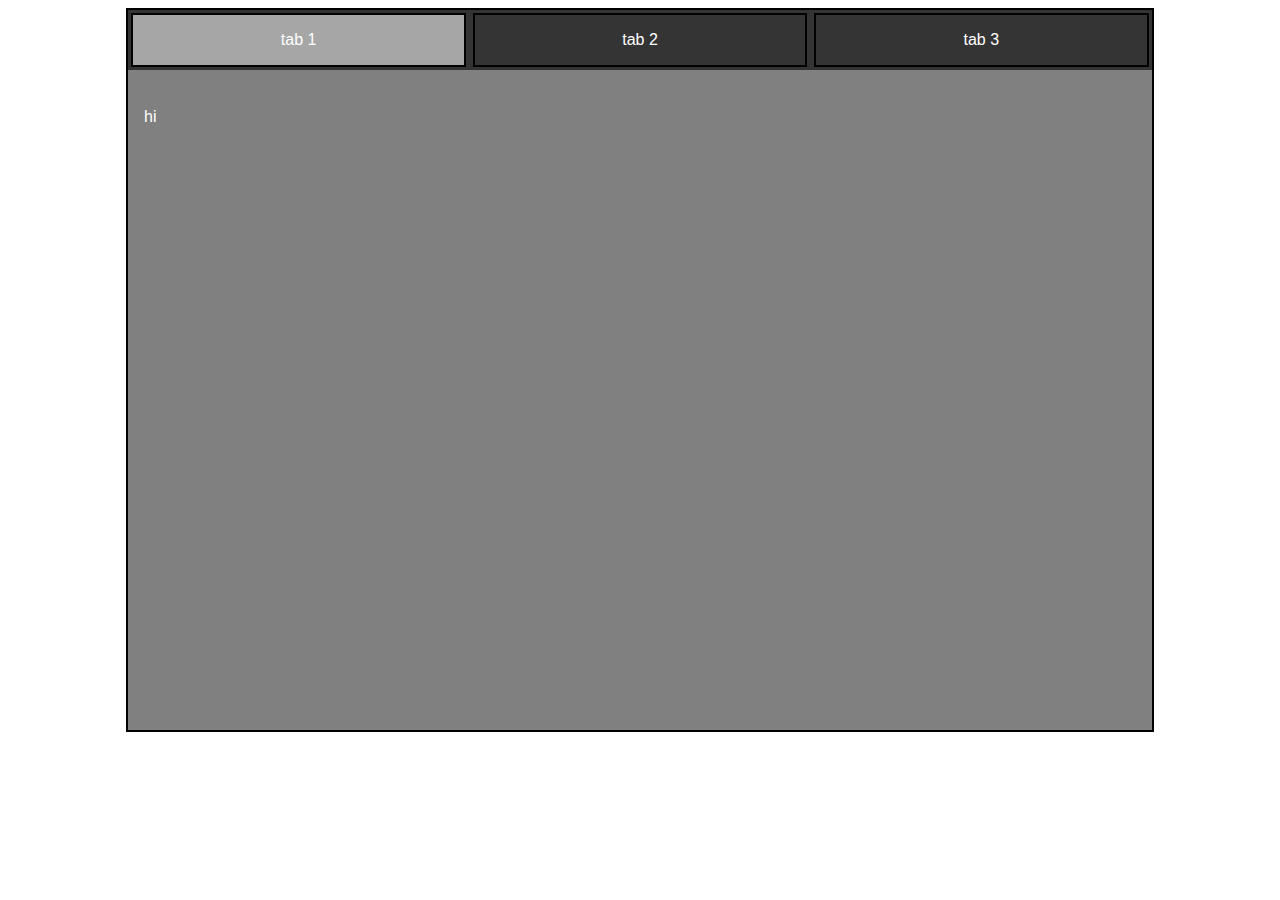
<file: index.html>
<!DOCTYPE html>
<html lang="en" class=""><head><script>window.livecodes = window.livecodes || {};</script><title>tabs without bootsrap</title><meta name="title" content="tabs without bootsrap"><meta charset="UTF-8">
<meta name="viewport" content="width=device-width, initial-scale=1.0"><link rel="stylesheet" href="./style.css"></head><body>

  
    <meta charset="UTF-8">
    <meta name="viewport" content="width=device-width, initial-scale=1.0">
    <title>Document</title>
  
  
    <div id="container">
      <div class="tabs">
        <div class="tab active" onclick="showDetails(this)" data-text="hi">tab 1</div>
        <div class="tab" onclick="showDetails(this)" data-text="there">tab 2</div>
        <div class="tab" onclick="showDetails(this)" data-text="hello">tab 3</div>
      </div>
      <div id="content">
        <div id="txtbox1" class="textbox active">hi</div>
        <div id="txtbox2" class="textbox"></div>
        <div id="txtbox3" class="textbox"></div>
      </div>


    </div>
  

<script src="./script.js"></script></body></html>
</file>
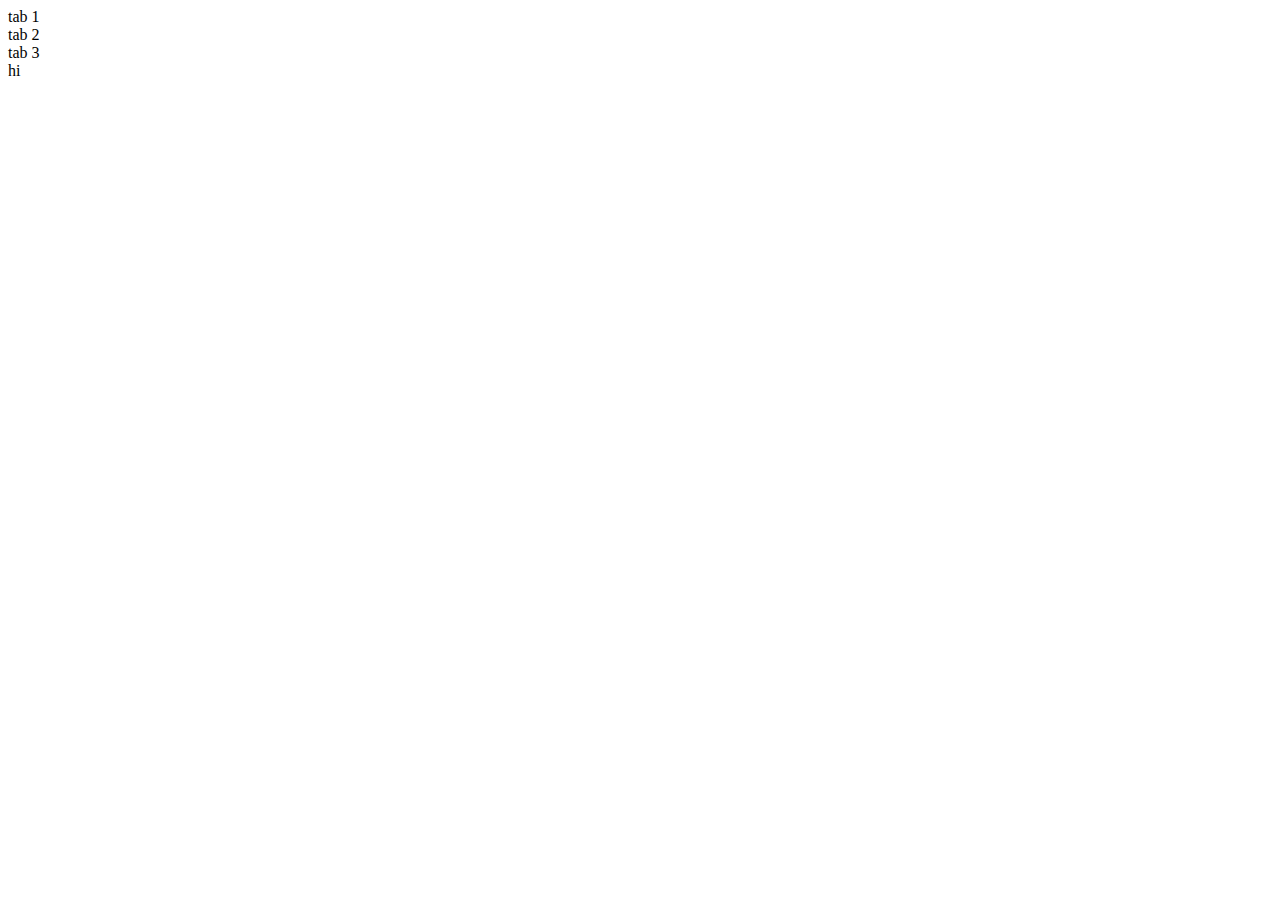
<file: src/index.html>
<!doctype html>
<html lang="en">
  <head>
    <meta charset="UTF-8" />
    <meta name="viewport" content="width=device-width, initial-scale=1.0" />
    <title>Document</title>
  </head>
  <body>
    <div id="container">
      <div class="tabs">
        <div class="tab active" onclick="showDetails(this)" data-text="hi">tab 1</div>
        <div class="tab" onclick="showDetails(this)" data-text="there">tab 2</div>
        <div class="tab" onclick="showDetails(this)" data-text="hello">tab 3</div>
      </div>
      <div id='content'>
        <div id="txtbox1" class="textbox active">hi</div>
        <div id="txtbox2" class="textbox"></div>
        <div id="txtbox3" class="textbox"></div>
      </div>


    </div>
  </body>
</html>
</file>
<file: style.css>
html {
  font-family: Arial, Helvetica, sans-serif;
  color: white;
  user-select: none;
}
#container {
  border: 2px solid black;
  max-width: 80vw;
  background-color:  grey;
  margin: auto;
  height: 80vh;
  display: flex;
  flex-wrap: wrap;
  align-items: stretch;
  overflow: visible;
}
.tabs {
  display: flex;
  width: 100%;
  height: min-content;
  background-color: rgb(52, 52, 52);
}
.tab {
  padding: 1em;
  border: 2px solid black;
  display: flex;
  flex-wrap: wrap;
  width: 33%;
  align-items: center;
  justify-content: center;
  flex-direction: column;
  max-height: 10%;
  margin: 0.2em;
}
.tab.active {
  padding: 1em;
  border: 2px solid black;
  display: flex;
  flex-wrap: wrap;
  width: 33%;
  align-items: center;
  justify-content: center;
  flex-direction: column;
  max-height: 10%;
  margin: 0.2em;
  background: rgb(166, 166, 166);
}
#content {
  width: 100%;
  height: calc(90% - 4em);
  display: flex;
  align-items: stretch;
  justify-content: stretch;
  padding: 1em;
}
.textbox{
  display: none;
  flex-grow: 1;
}
.textbox.active{
  display: block;
}
</file>
